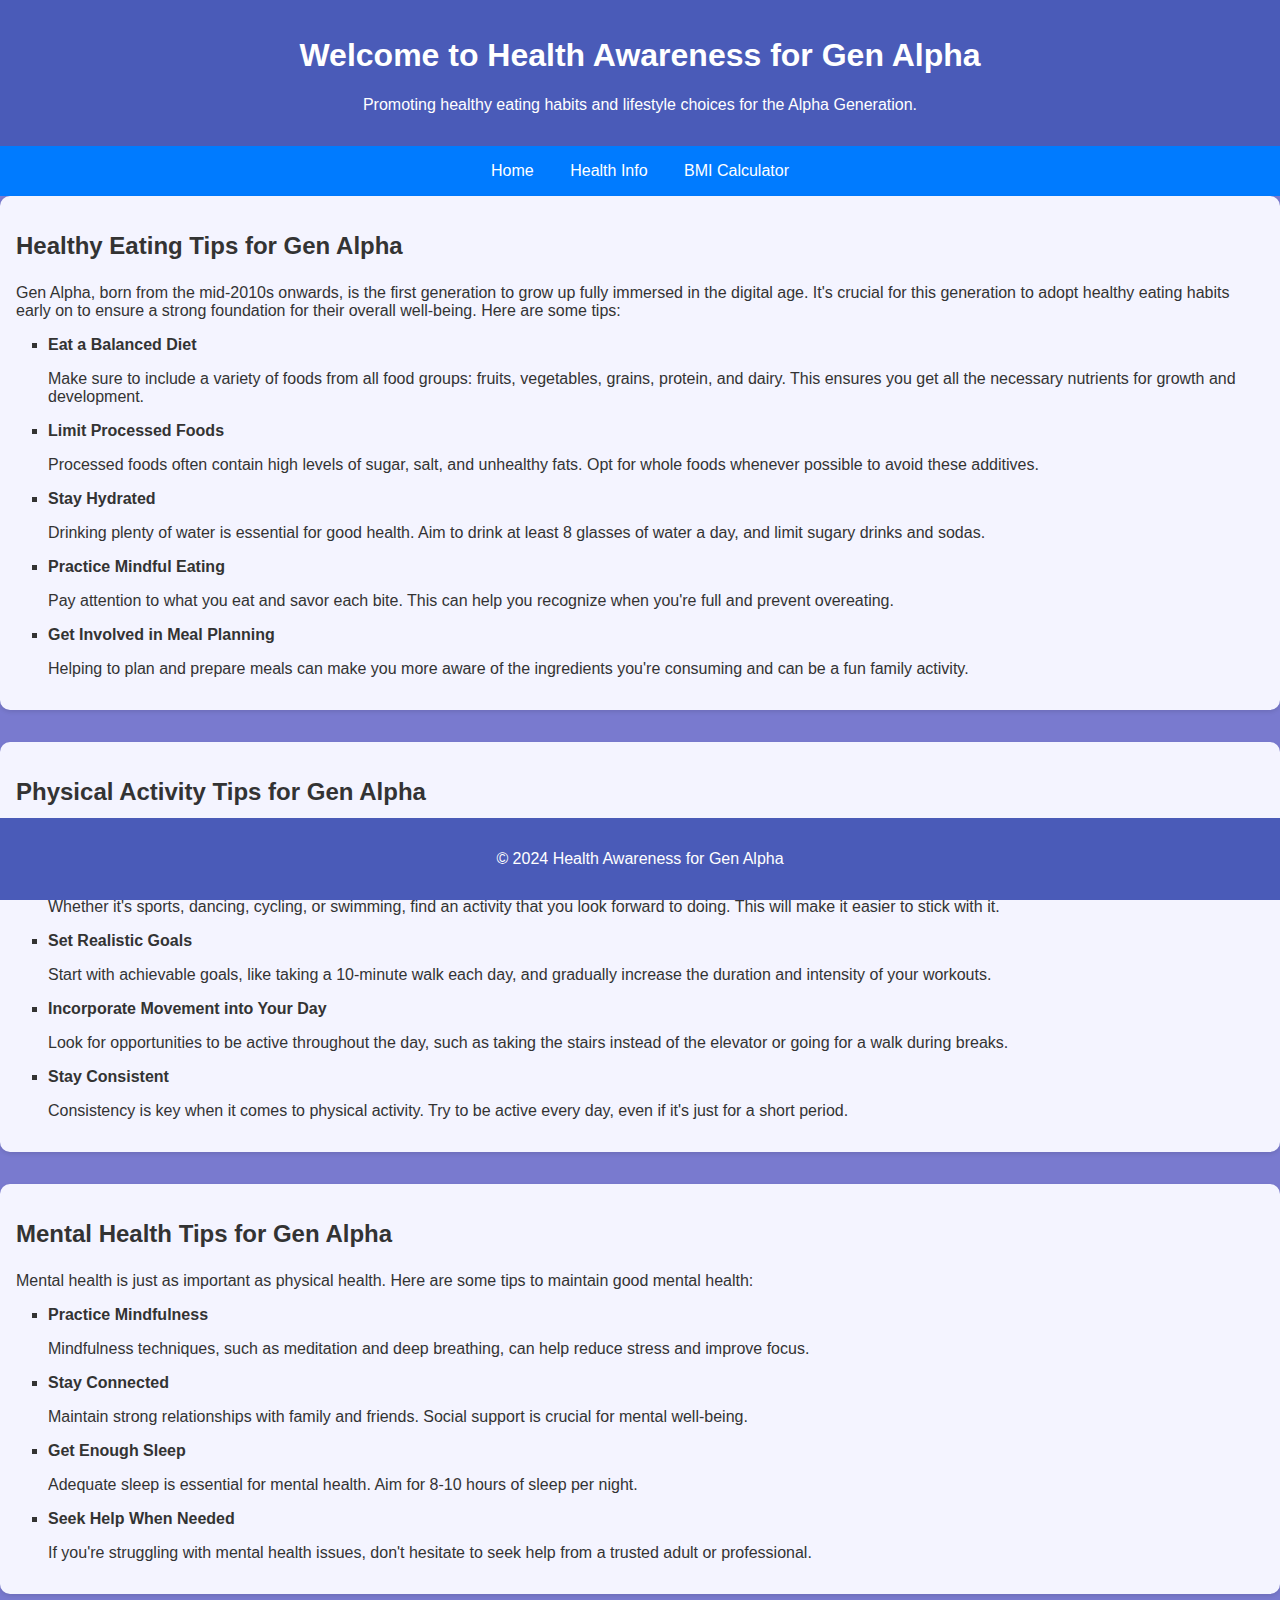
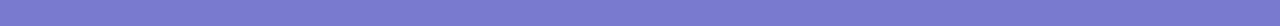
<file: index.html>
<!DOCTYPE html>
<html lang="en">
<head>
    <meta charset="UTF-8">
    <meta name="viewport" content="width=device-width, initial-scale=1.0">
    <title>Health Information</title>
    <link rel="stylesheet" href="styles.css">
    <script src="script.js" defer></script>
</head>
<body>
    <header>
        <h1>Welcome to Health Awareness for Gen Alpha</h1>
        <p>Promoting healthy eating habits and lifestyle choices for the Alpha Generation.</p>
    </header>
    <nav>
        <a href="index.html">Home</a>
        <a href="healthinfo.html">Health Info</a>
        <a href="bmicalculator.html">BMI Calculator</a>
    </nav>

    <main>
        <section>
            <h2>Healthy Eating Tips for Gen Alpha</h2>
            <p>Gen Alpha, born from the mid-2010s onwards, is the first generation to grow up fully immersed in the digital age. It's crucial for this generation to adopt healthy eating habits early on to ensure a strong foundation for their overall well-being. Here are some tips:</p>
            <ul>
                <li>
                    <strong>Eat a Balanced Diet</strong>
                    <p>Make sure to include a variety of foods from all food groups: fruits, vegetables, grains, protein, and dairy. This ensures you get all the necessary nutrients for growth and development.</p>
                </li>
                <li>
                    <strong>Limit Processed Foods</strong>
                    <p>Processed foods often contain high levels of sugar, salt, and unhealthy fats. Opt for whole foods whenever possible to avoid these additives.</p>
                </li>
                <li>
                    <strong>Stay Hydrated</strong>
                    <p>Drinking plenty of water is essential for good health. Aim to drink at least 8 glasses of water a day, and limit sugary drinks and sodas.</p>
                </li>
                <li>
                    <strong>Practice Mindful Eating</strong>
                    <p>Pay attention to what you eat and savor each bite. This can help you recognize when you're full and prevent overeating.</p>
                </li>
                <li>
                    <strong>Get Involved in Meal Planning</strong>
                    <p>Helping to plan and prepare meals can make you more aware of the ingredients you're consuming and can be a fun family activity.</p>
                </li>
            </ul>
        </section>
        <section>
            <h2>Physical Activity Tips for Gen Alpha</h2>
            <p>Regular physical activity is just as important as a healthy diet. Here are some tips to stay active:</p>
            <ul>
                <li>
                    <strong>Find Activities You Enjoy</strong>
                    <p>Whether it's sports, dancing, cycling, or swimming, find an activity that you look forward to doing. This will make it easier to stick with it.</p>
                </li>
                <li>
                    <strong>Set Realistic Goals</strong>
                    <p>Start with achievable goals, like taking a 10-minute walk each day, and gradually increase the duration and intensity of your workouts.</p>
                </li>
                <li>
                    <strong>Incorporate Movement into Your Day</strong>
                    <p>Look for opportunities to be active throughout the day, such as taking the stairs instead of the elevator or going for a walk during breaks.</p>
                </li>
                <li>
                    <strong>Stay Consistent</strong>
                    <p>Consistency is key when it comes to physical activity. Try to be active every day, even if it's just for a short period.</p>
                </li>
            </ul>
        </section>
        <section>
            <h2>Mental Health Tips for Gen Alpha</h2>
            <p>Mental health is just as important as physical health. Here are some tips to maintain good mental health:</p>
            <ul>
                <li>
                    <strong>Practice Mindfulness</strong>
                    <p>Mindfulness techniques, such as meditation and deep breathing, can help reduce stress and improve focus.</p>
                </li>
                <li>
                    <strong>Stay Connected</strong>
                    <p>Maintain strong relationships with family and friends. Social support is crucial for mental well-being.</p>
                </li>
                <li>
                    <strong>Get Enough Sleep</strong>
                    <p>Adequate sleep is essential for mental health. Aim for 8-10 hours of sleep per night.</p>
                </li>
                <li>
                    <strong>Seek Help When Needed</strong>
                    <p>If you're struggling with mental health issues, don't hesitate to seek help from a trusted adult or professional.</p>
                </li>
            </ul>
        </section>
    </main>
    <footer>
        <p>© 2024 Health Awareness for Gen Alpha</p>
    </footer>
</body>
</html>
</file>
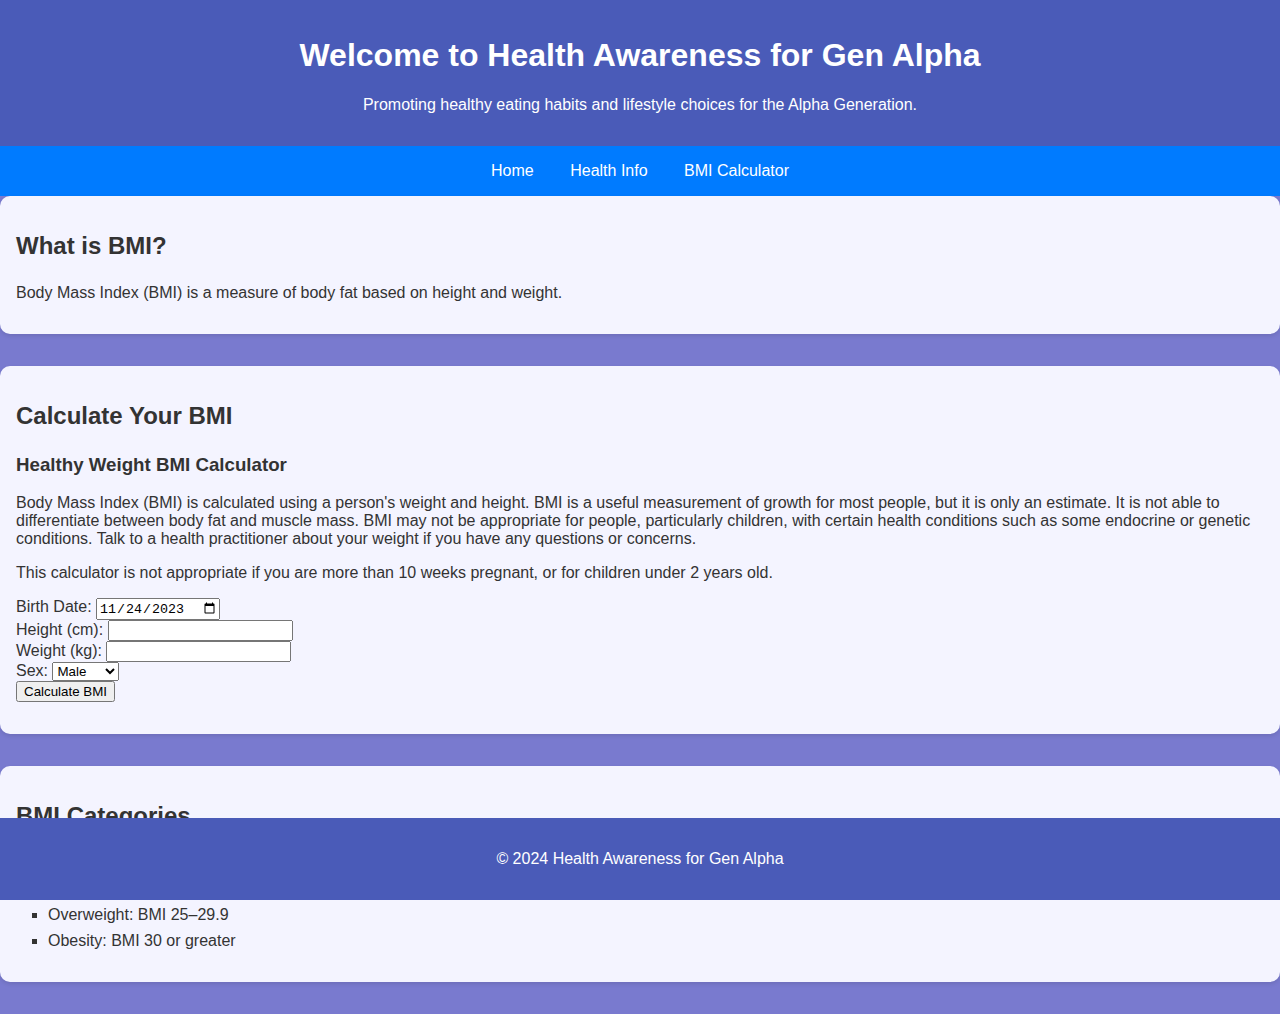
<file: bmicalculator.html>
<!DOCTYPE html>
<html lang="en">
<head>
    <meta charset="UTF-8">
    <meta name="viewport" content="width=device-width, initial-scale=1.0">
    <title>BMI Calculator</title>
    <link rel="stylesheet" href="styles.css">
    <script src="script.js" defer></script>
</head>
<body>
    <header>
        <h1>Welcome to Health Awareness for Gen Alpha</h1>
        <p>Promoting healthy eating habits and lifestyle choices for the Alpha Generation.</p>
    </header>
    <nav>
        <a href="index.html">Home</a>
        <a href="healthinfo.html">Health Info</a>
        <a href="bmicalculator.html">BMI Calculator</a>
    </nav>
    <main>
        <section>
            <h2>What is BMI?</h2>
            <p>Body Mass Index (BMI) is a measure of body fat based on height and weight.</p>
        </section>
        <section>
            <h2>Calculate Your BMI</h2>
            <form id="bmiForm">
                <h3>Healthy Weight BMI Calculator</h3>
                <p>Body Mass Index (BMI) is calculated using a person's weight and height. BMI is a useful measurement of growth for most people, but it is only an estimate. It is not able to differentiate between body fat and muscle mass. BMI may not be appropriate for people, particularly children, with certain health conditions such as some endocrine or genetic conditions. Talk to a health practitioner about your weight if you have any questions or concerns.</p>

                <p>This calculator is not appropriate if you are more than 10 weeks pregnant, or for children under 2 years old.</p>

                <div class="form-group">
                    <label for="birthdate">Birth Date:</label>
                    <input type="date" id="birthdate" name="birthdate" value="2023-11-24">
                </div>

                <div class="form-group">
                    <label for="height">Height (cm):</label>
                    <input type="number" id="height" name="height">
                </div>

                <div class="form-group">
                    <label for="weight">Weight (kg):</label>
                    <input type="number" id="weight" name="weight">
                </div>

                <div class="form-group">
                    <label for="sex">Sex:</label>
                    <select id="sex" name="sex">
                        <option value="male">Male</option>
                        <option value="female">Female</option>
                    </select>
                </div>

                <button type="button" onclick="calculateBMI()">Calculate BMI</button>
                <p id="result"></p>
            </form>
        </section>
        <section>
            <h2>BMI Categories</h2>
            <ul>
                <li>Underweight: BMI < 18.5</li>
                <li>Normal weight: BMI 18.5–24.9</li>
                <li>Overweight: BMI 25–29.9</li>
                <li>Obesity: BMI 30 or greater</li>
            </ul>
        </section>
    </main>
    <footer>
        <p>© 2024 Health Awareness for Gen Alpha</p>
    </footer>
</body>
</html>
</file>
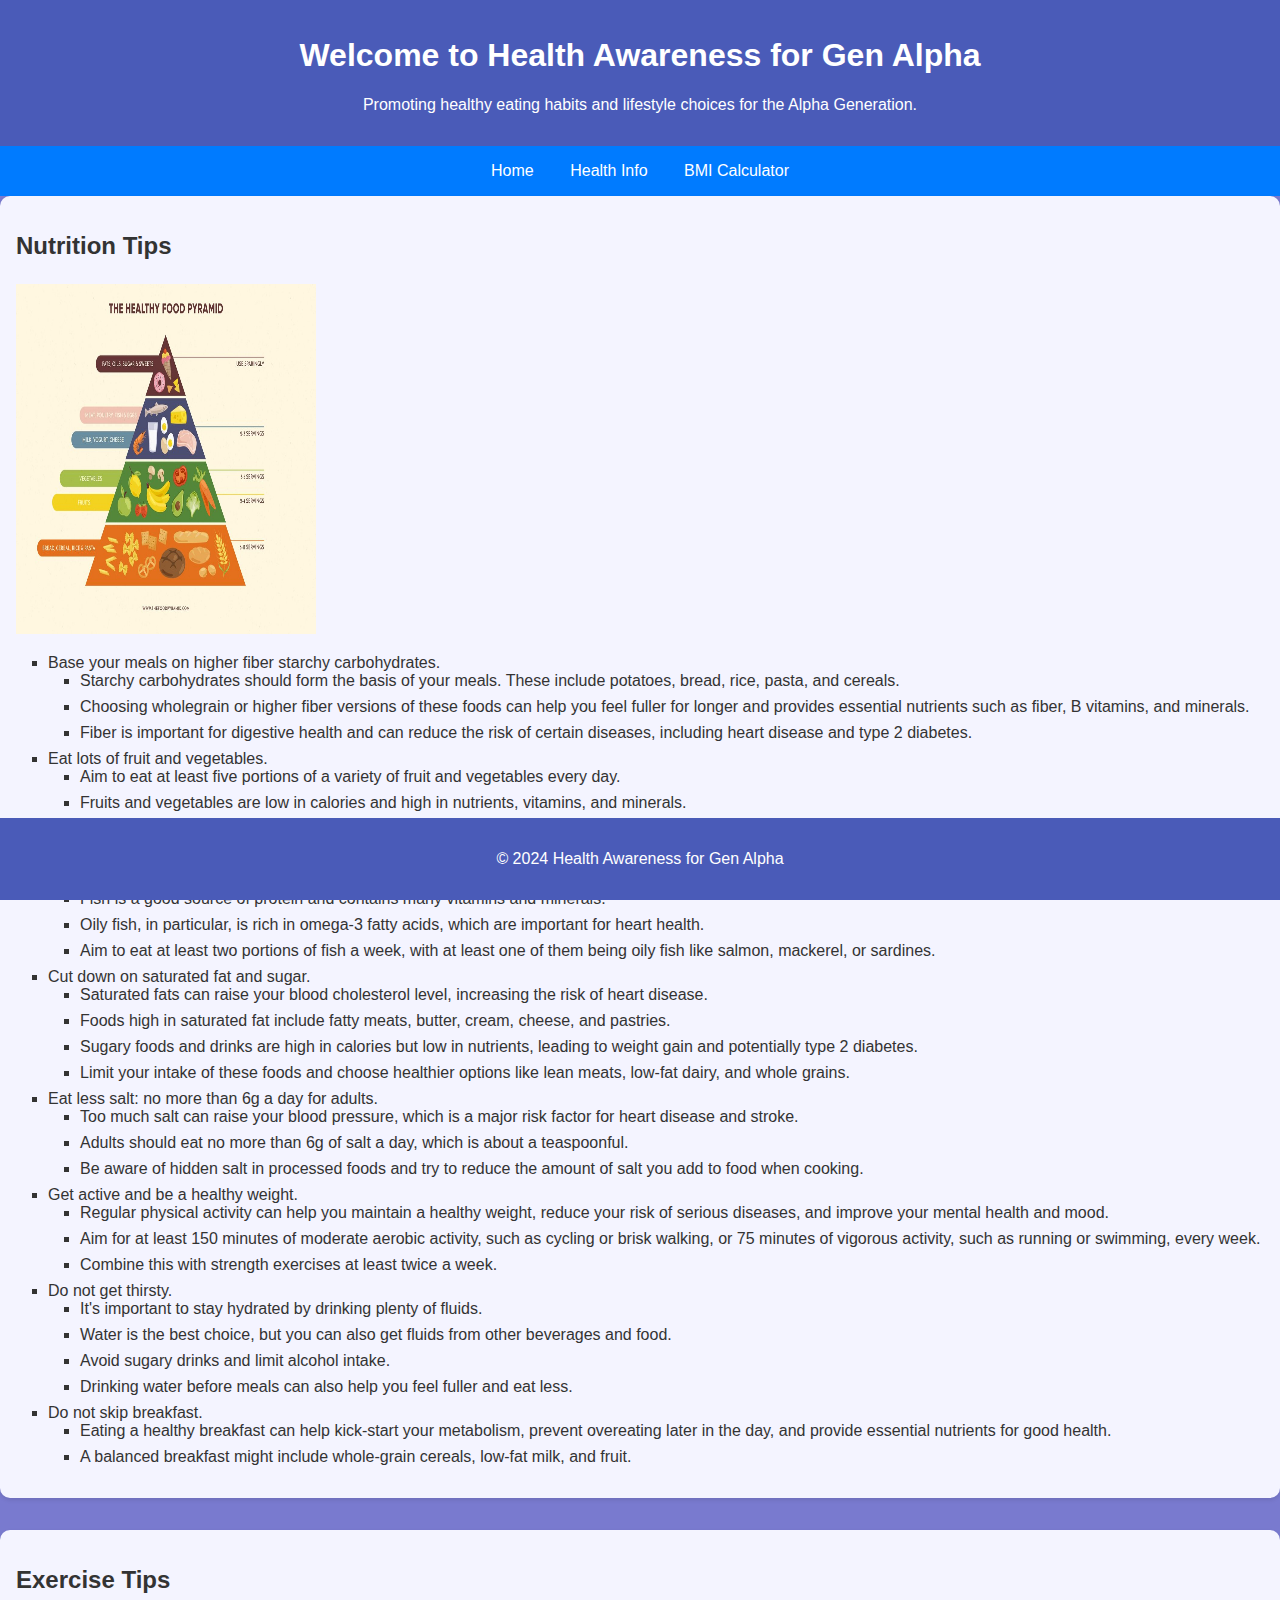
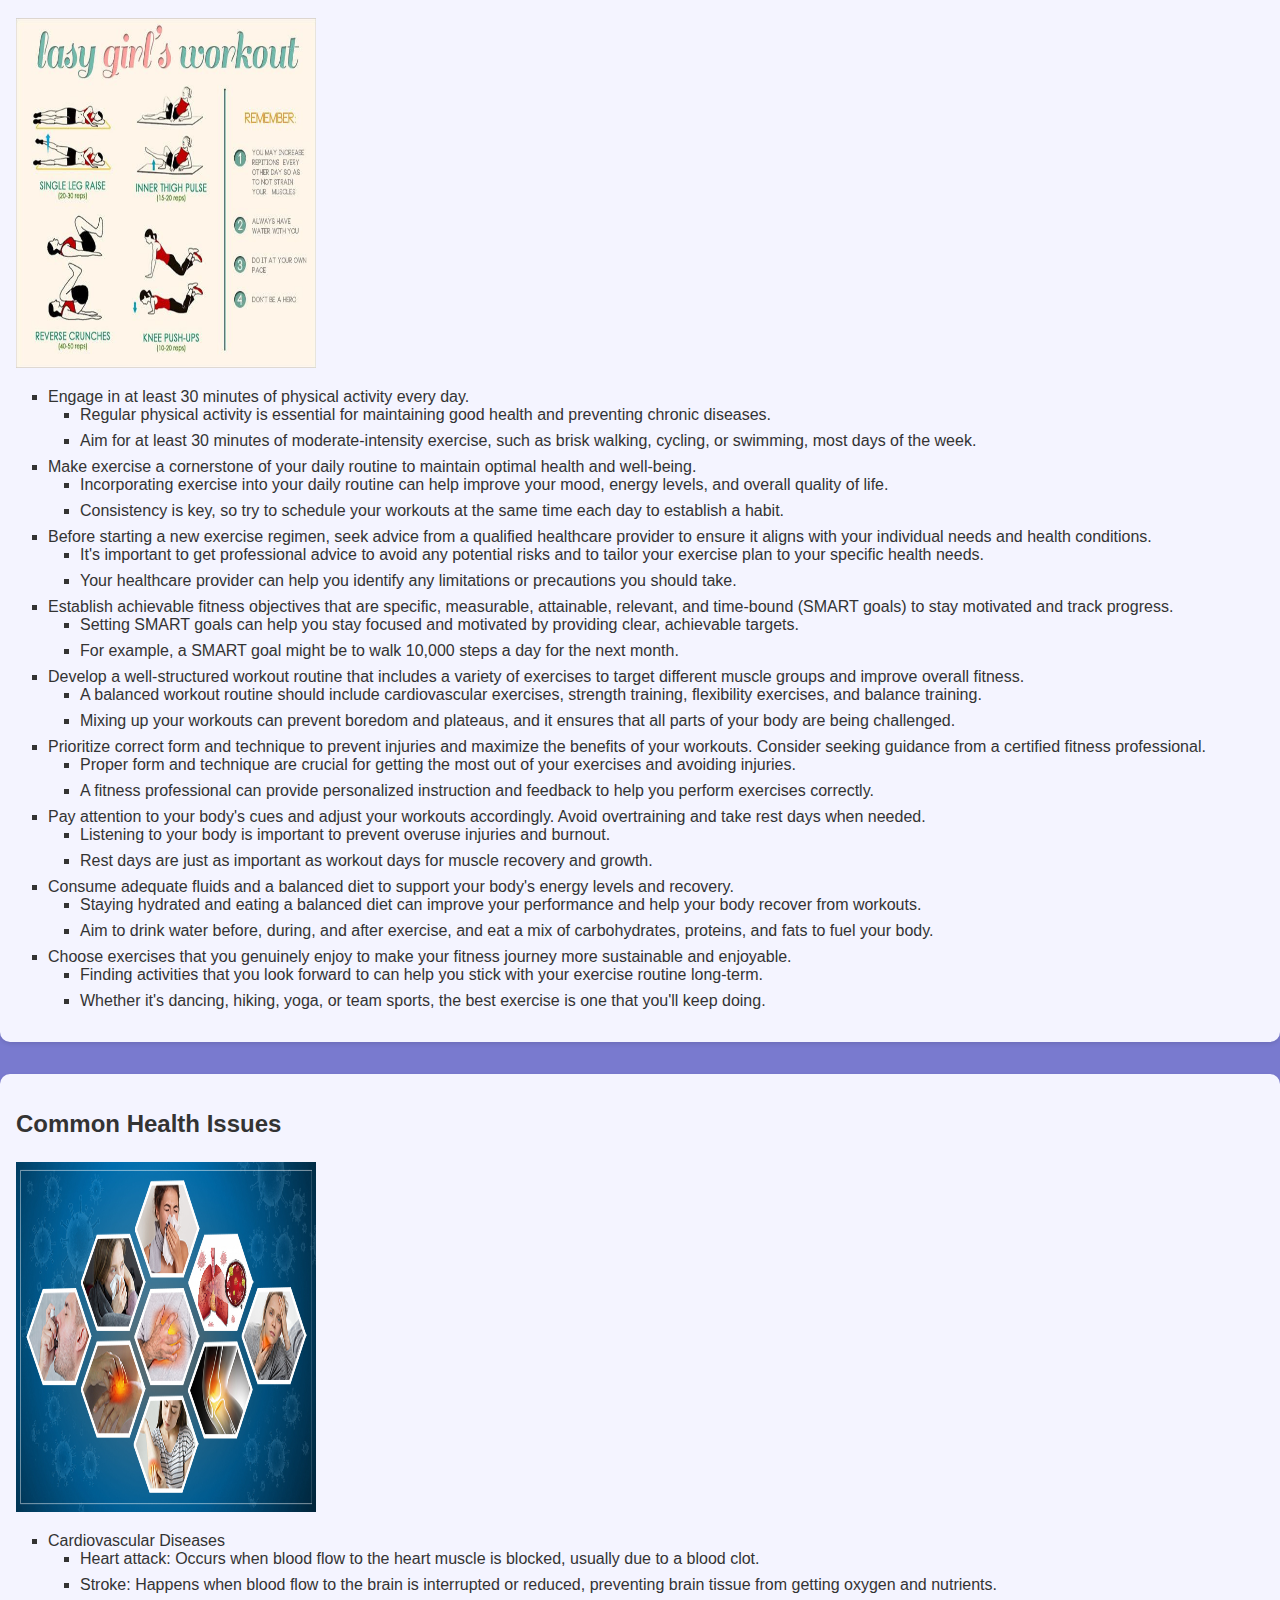
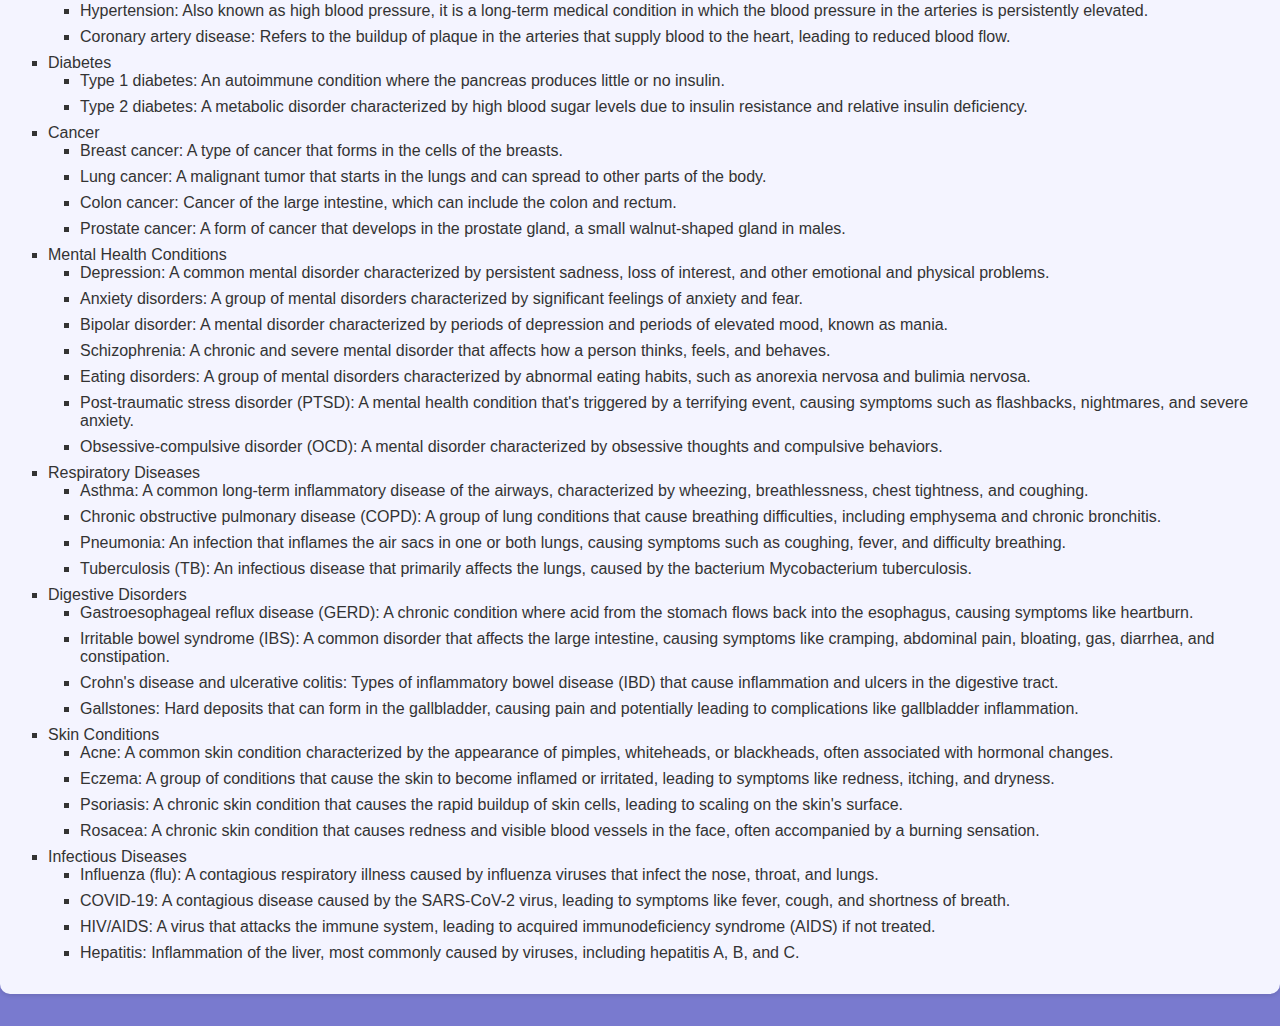
<file: healthinfo.html>
<!DOCTYPE html>
<html lang="en">
<head>
    <meta charset="UTF-8">
    <meta name="viewport" content="width=device-width, initial-scale=1.0">
    <title>Health Information</title>
    <link rel="stylesheet" href="styles.css">
    <script src="script.js" defer></script>
</head>
<body>
    <header>
        <h1>Welcome to Health Awareness for Gen Alpha</h1>
        <p>Promoting healthy eating habits and lifestyle choices for the Alpha Generation.</p>
    </header>
    <nav>
        <a href="index.html">Home</a>
        <a href="healthinfo.html">Health Info</a>
        <a href="bmicalculator.html">BMI Calculator</a>
    </nav>

    <main>

        <section>
            <h2>Nutrition Tips</h2>
            <img src="pyramid.jpg" alt="Healthy Eating Pyramid" width="300" height="350">
            <ul>
                <li>
                    Base your meals on higher fiber starchy carbohydrates.
                    <ul>
                        <li>Starchy carbohydrates should form the basis of your meals. These include potatoes, bread, rice, pasta, and cereals.</li>
                        <li>Choosing wholegrain or higher fiber versions of these foods can help you feel fuller for longer and provides essential nutrients such as fiber, B vitamins, and minerals.</li>
                        <li>Fiber is important for digestive health and can reduce the risk of certain diseases, including heart disease and type 2 diabetes.</li>
                    </ul>
                </li>
                <li>
                    Eat lots of fruit and vegetables.
                    <ul>
                        <li>Aim to eat at least five portions of a variety of fruit and vegetables every day.</li>
                        <li>Fruits and vegetables are low in calories and high in nutrients, vitamins, and minerals.</li>
                        <li>They also contain fiber, which helps to keep your digestive system healthy.</li>
                        <li>Eating a wide range of colors and types ensures you get a variety of nutrients.</li>
                    </ul>
                </li>
                <li>
                    Eat more fish, including a portion of oily fish.
                    <ul>
                        <li>Fish is a good source of protein and contains many vitamins and minerals.</li>
                        <li>Oily fish, in particular, is rich in omega-3 fatty acids, which are important for heart health.</li>
                        <li>Aim to eat at least two portions of fish a week, with at least one of them being oily fish like salmon, mackerel, or sardines.</li>
                    </ul>
                </li>
                <li>
                    Cut down on saturated fat and sugar.
                    <ul>
                        <li>Saturated fats can raise your blood cholesterol level, increasing the risk of heart disease.</li>
                        <li>Foods high in saturated fat include fatty meats, butter, cream, cheese, and pastries.</li>
                        <li>Sugary foods and drinks are high in calories but low in nutrients, leading to weight gain and potentially type 2 diabetes.</li>
                        <li>Limit your intake of these foods and choose healthier options like lean meats, low-fat dairy, and whole grains.</li>
                    </ul>
                </li>
                <li>
                    Eat less salt: no more than 6g a day for adults.
                    <ul>
                        <li>Too much salt can raise your blood pressure, which is a major risk factor for heart disease and stroke.</li>
                        <li>Adults should eat no more than 6g of salt a day, which is about a teaspoonful.</li>
                        <li>Be aware of hidden salt in processed foods and try to reduce the amount of salt you add to food when cooking.</li>
                    </ul>
                </li>
                <li>
                    Get active and be a healthy weight.
                    <ul>
                        <li>Regular physical activity can help you maintain a healthy weight, reduce your risk of serious diseases, and improve your mental health and mood.</li>
                        <li>Aim for at least 150 minutes of moderate aerobic activity, such as cycling or brisk walking, or 75 minutes of vigorous activity, such as running or swimming, every week.</li>
                        <li>Combine this with strength exercises at least twice a week.</li>
                    </ul>
                </li>
                <li>
                    Do not get thirsty.
                    <ul>
                        <li>It's important to stay hydrated by drinking plenty of fluids.</li>
                        <li>Water is the best choice, but you can also get fluids from other beverages and food.</li>
                        <li>Avoid sugary drinks and limit alcohol intake.</li>
                        <li>Drinking water before meals can also help you feel fuller and eat less.</li>
                    </ul>
                </li>
                <li>
                    Do not skip breakfast.
                    <ul>
                        <li>Eating a healthy breakfast can help kick-start your metabolism, prevent overeating later in the day, and provide essential nutrients for good health.</li>
                        <li>A balanced breakfast might include whole-grain cereals, low-fat milk, and fruit.</li>
                    </ul>
                </li>
            </ul>
        </section>

        <section>
            <h2>Exercise Tips</h2>
            <img src="exercise.jpg" alt="Exercise Tips" width="300" height="350">
            <ul>
                <li>
                    Engage in at least 30 minutes of physical activity every day.
                    <ul>
                        <li>Regular physical activity is essential for maintaining good health and preventing chronic diseases.</li>
                        <li>Aim for at least 30 minutes of moderate-intensity exercise, such as brisk walking, cycling, or swimming, most days of the week.</li>
                    </ul>
                </li>
                <li>
                    Make exercise a cornerstone of your daily routine to maintain optimal health and well-being.
                    <ul>
                        <li>Incorporating exercise into your daily routine can help improve your mood, energy levels, and overall quality of life.</li>
                        <li>Consistency is key, so try to schedule your workouts at the same time each day to establish a habit.</li>
                    </ul>
                </li>
                <li>
                    Before starting a new exercise regimen, seek advice from a qualified healthcare provider to ensure it aligns with your individual needs and health conditions.
                    <ul>
                        <li>It's important to get professional advice to avoid any potential risks and to tailor your exercise plan to your specific health needs.</li>
                        <li>Your healthcare provider can help you identify any limitations or precautions you should take.</li>
                    </ul>
                </li>
                <li>
                    Establish achievable fitness objectives that are specific, measurable, attainable, relevant, and time-bound (SMART goals) to stay motivated and track progress.
                    <ul>
                        <li>Setting SMART goals can help you stay focused and motivated by providing clear, achievable targets.</li>
                        <li>For example, a SMART goal might be to walk 10,000 steps a day for the next month.</li>
                    </ul>
                </li>
                <li>
                    Develop a well-structured workout routine that includes a variety of exercises to target different muscle groups and improve overall fitness.
                    <ul>
                        <li>A balanced workout routine should include cardiovascular exercises, strength training, flexibility exercises, and balance training.</li>
                        <li>Mixing up your workouts can prevent boredom and plateaus, and it ensures that all parts of your body are being challenged.</li>
                    </ul>
                </li>
                <li>
                    Prioritize correct form and technique to prevent injuries and maximize the benefits of your workouts. Consider seeking guidance from a certified fitness professional.
                    <ul>
                        <li>Proper form and technique are crucial for getting the most out of your exercises and avoiding injuries.</li>
                        <li>A fitness professional can provide personalized instruction and feedback to help you perform exercises correctly.</li>
                    </ul>
                </li>
                <li>
                    Pay attention to your body's cues and adjust your workouts accordingly. Avoid overtraining and take rest days when needed.
                    <ul>
                        <li>Listening to your body is important to prevent overuse injuries and burnout.</li>
                        <li>Rest days are just as important as workout days for muscle recovery and growth.</li>
                    </ul>
                </li>
                <li>
                    Consume adequate fluids and a balanced diet to support your body's energy levels and recovery.
                    <ul>
                        <li>Staying hydrated and eating a balanced diet can improve your performance and help your body recover from workouts.</li>
                        <li>Aim to drink water before, during, and after exercise, and eat a mix of carbohydrates, proteins, and fats to fuel your body.</li>
                    </ul>
                </li>
                <li>
                    Choose exercises that you genuinely enjoy to make your fitness journey more sustainable and enjoyable.
                    <ul>
                        <li>Finding activities that you look forward to can help you stick with your exercise routine long-term.</li>
                        <li>Whether it's dancing, hiking, yoga, or team sports, the best exercise is one that you'll keep doing.</li>
                    </ul>
                </li>
            </ul>
        </section>

        <section>
            <h2>Common Health Issues</h2>
            <img src="healthissues.jpg" alt="Common Health Issues" width="300" height="350">
            <ul>
                <li>
                    Cardiovascular Diseases
                    <ul>
                        <li>Heart attack: Occurs when blood flow to the heart muscle is blocked, usually due to a blood clot.</li>
                        <li>Stroke: Happens when blood flow to the brain is interrupted or reduced, preventing brain tissue from getting oxygen and nutrients.</li>
                        <li>Hypertension: Also known as high blood pressure, it is a long-term medical condition in which the blood pressure in the arteries is persistently elevated.</li>
                        <li>Coronary artery disease: Refers to the buildup of plaque in the arteries that supply blood to the heart, leading to reduced blood flow.</li>
                    </ul>
                </li>
                <li>
                    Diabetes
                    <ul>
                        <li>Type 1 diabetes: An autoimmune condition where the pancreas produces little or no insulin.</li>
                        <li>Type 2 diabetes: A metabolic disorder characterized by high blood sugar levels due to insulin resistance and relative insulin deficiency.</li>
                    </ul>
                </li>
                <li>
                    Cancer
                    <ul>
                        <li>Breast cancer: A type of cancer that forms in the cells of the breasts.</li>
                        <li>Lung cancer: A malignant tumor that starts in the lungs and can spread to other parts of the body.</li>
                        <li>Colon cancer: Cancer of the large intestine, which can include the colon and rectum.</li>
                        <li>Prostate cancer: A form of cancer that develops in the prostate gland, a small walnut-shaped gland in males.</li>
                    </ul>
                </li>
                <li>
                    Mental Health Conditions
                    <ul>
                        <li>Depression: A common mental disorder characterized by persistent sadness, loss of interest, and other emotional and physical problems.</li>
                        <li>Anxiety disorders: A group of mental disorders characterized by significant feelings of anxiety and fear.</li>
                        <li>Bipolar disorder: A mental disorder characterized by periods of depression and periods of elevated mood, known as mania.</li>
                        <li>Schizophrenia: A chronic and severe mental disorder that affects how a person thinks, feels, and behaves.</li>
                        <li>Eating disorders: A group of mental disorders characterized by abnormal eating habits, such as anorexia nervosa and bulimia nervosa.</li>
                        <li>Post-traumatic stress disorder (PTSD): A mental health condition that's triggered by a terrifying event, causing symptoms such as flashbacks, nightmares, and severe anxiety.</li>
                        <li>Obsessive-compulsive disorder (OCD): A mental disorder characterized by obsessive thoughts and compulsive behaviors.</li>
                    </ul>
                </li>
                <li>
                    Respiratory Diseases
                    <ul>
                        <li>Asthma: A common long-term inflammatory disease of the airways, characterized by wheezing, breathlessness, chest tightness, and coughing.</li>
                        <li>Chronic obstructive pulmonary disease (COPD): A group of lung conditions that cause breathing difficulties, including emphysema and chronic bronchitis.</li>
                        <li>Pneumonia: An infection that inflames the air sacs in one or both lungs, causing symptoms such as coughing, fever, and difficulty breathing.</li>
                        <li>Tuberculosis (TB): An infectious disease that primarily affects the lungs, caused by the bacterium Mycobacterium tuberculosis.</li>
                    </ul>
                </li>
                <li>
                    Digestive Disorders
                    <ul>
                        <li>Gastroesophageal reflux disease (GERD): A chronic condition where acid from the stomach flows back into the esophagus, causing symptoms like heartburn.</li>
                        <li>Irritable bowel syndrome (IBS): A common disorder that affects the large intestine, causing symptoms like cramping, abdominal pain, bloating, gas, diarrhea, and constipation.</li>
                        <li>Crohn's disease and ulcerative colitis: Types of inflammatory bowel disease (IBD) that cause inflammation and ulcers in the digestive tract.</li>
                        <li>Gallstones: Hard deposits that can form in the gallbladder, causing pain and potentially leading to complications like gallbladder inflammation.</li>
                    </ul>
                </li>
                <li>
                    Skin Conditions
                    <ul>
                        <li>Acne: A common skin condition characterized by the appearance of pimples, whiteheads, or blackheads, often associated with hormonal changes.</li>
                        <li>Eczema: A group of conditions that cause the skin to become inflamed or irritated, leading to symptoms like redness, itching, and dryness.</li>
                        <li>Psoriasis: A chronic skin condition that causes the rapid buildup of skin cells, leading to scaling on the skin's surface.</li>
                        <li>Rosacea: A chronic skin condition that causes redness and visible blood vessels in the face, often accompanied by a burning sensation.</li>
                    </ul>
                </li>
                <li>
                    Infectious Diseases
                    <ul>
                        <li>Influenza (flu): A contagious respiratory illness caused by influenza viruses that infect the nose, throat, and lungs.</li>
                        <li>COVID-19: A contagious disease caused by the SARS-CoV-2 virus, leading to symptoms like fever, cough, and shortness of breath.</li>
                        <li>HIV/AIDS: A virus that attacks the immune system, leading to acquired immunodeficiency syndrome (AIDS) if not treated.</li>
                        <li>Hepatitis: Inflammation of the liver, most commonly caused by viruses, including hepatitis A, B, and C.</li>
                    </ul>
                </li>
            </ul>
        </section>
    </main>
    <footer>
        <p>© 2024 Health Awareness for Gen Alpha</p>
    </footer>
</body>
</html>
</file>
<file: styles.css>
body {
    font-family: Arial, sans-serif;
    margin: 0;
    padding: 0;
    background-color: #797acf; /* Light purple */
    color: #333; /* Dark grey text */
}

header {
    background-color: #4a5bb8; /* Darker purple */
    color: #fff; /* White text */
    padding: 1em 0;
    text-align: center;
}

nav {
    background-color: #007bff; /* Blue */
    color: #fff; /* White text */
    padding: 1em 0;
    text-align: center;
}

nav a {
    margin: 0 1em;
    text-decoration: none;
    color: #fff; /* White text */
}

nav a:hover {
    text-decoration: underline;
}

section {
    margin-bottom: 2em;
    background-color: #f4f4ff; /* Soft purple */
    padding: 1em;
    border-radius: 10px;
    box-shadow: 0 2px 4px rgba(0, 0, 0, 0.1);
}

section h2 {
    color: #333; /* Dark grey text */
    margin-bottom: 1em;
}

section ul {
    list-style-type: square;
    padding-left: 2em;
}

section li {
    margin-bottom: 0.5em;
}

footer {
    background-color: #4a5bb8; /* Darker purple */
    color: #fff; /* White text */
    text-align: center;
    padding: 1em 0;
    position: fixed;
    width: 100%;
    bottom: 0;
}
</file>
